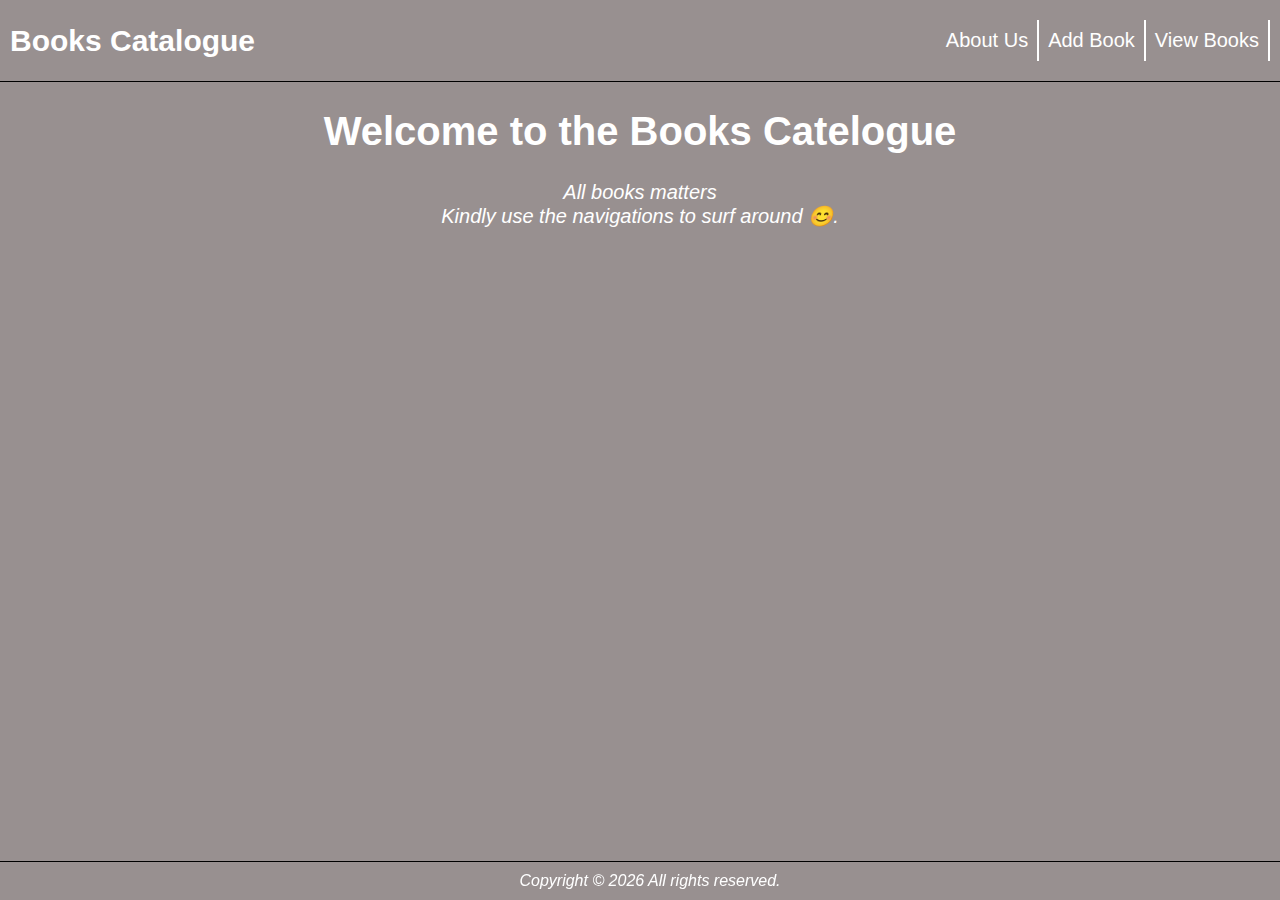
<file: index.html>
<!DOCTYPE html>
<html lang="en">
<head>
    <meta charset="UTF-8">
    <meta http-equiv="X-UA-Compatible" content="IE=edge">
    <meta name="viewport" content="width=device-width, initial-scale=1.0">
    <title>Books Catalogue</title>
    <link rel="stylesheet" type="text/css" href="style.css" >
</head>
<body>
    <header>
        <nav class="nav-bar"> 
            <b class="logo">
                <a href="#firstSec" onclick="firstSectionShow()">  Books Catalogue </a>
            </b>
            <ul class="nav-bar-click" >
                <li class="" id=""><a href="#secondSec" onclick="secondSectionShow()"> About Us </a></li>
                <li class="" id=""><a href="#load" onclick="thirdSectionShow()"> Add Book </a></li>
                <li class="" id=""><a href="#bookList" onclick="forthSectionShow()" > View Books </a></li>
            </ul>
        </nav>
    </header>
    <section class="first-text" id="firstSec">
        <h1 class=""> Welcome to the Books Catelogue</h1>
        <i class="">All books matters</i>
        <i style="display:block;">Kindly use the navigations to surf around 😊. </i>
    </section>

    <section class="first" id="secondSec">
        This Page is Designed by Olayinka And Shadrach
        <ul>
            <li > GitHub: <a href="https://github.com/yinktech">@YinkTech</a> - <a href="https://github.com/shadrxcc">@shadrxcc</a></li>
            <li > Twitter:  <a href="https://twitter.com/yink_tech">@YinkTech</a> - <a href="https://twitter.com/shadrxcc">@shadrxcc</a></li>
            <li > LinkedIn: <a href="https://www.linkedin.com/in/yinktech">@YinkTech</a> - <a href="https://www.linkedin.com/in/shadrach-akaade-24a375189">@shadrxcc</a></li>
        </ul>
    </section>
    <section id="form" class="second-text">
        <h2 class="second-text-lead">Insert the Name and Author of the Book here</h2>
        <form onsubmit="event.preventDefault();onFormSubmit();" autocomplete="off">
            <h5 id="msg" style="color:#f9f; font-size:20px; "></h5>
            <div>

                <label for="bookName" class="label">
                    Book Name:
                </label>
                <input type="text" class="input" name="bookName" id="bookName" placeholder="Enter the Book Name">
            </div>
            <div class="second-input">
                <label for="bookAuthor" class="label">
                    Authors Name:
                </label>
                <input type="text" class="input" name="bookAuthor" id="bookAuthor" placeholder="The Authors Name">
            </div>
            <div>
              <input type="submit" id="btn" value="Add Book" class="btn">  <button type="reset" class="btn" > Reset Fields </button>
            </div>
            </form>
    </section>
    <section id="bookList" class="listbook">
        <h4 class="tablecap">Catelogue of all books</h4>
    <table class="listbooks">
        <tbody id="root" >
        </tbody>
    </table>
    </section>

    <footer>
        <i>Copyright &copy; <script>document.write(new Date().getFullYear())</script>  All rights reserved.</i>
    </footer>

    <script src="main.js"></script>
</body>
</html>
</file>
<file: style.css>
html,
body {
  margin: 0;
  padding: 0;
  box-sizing: border-box;
  background: rgb(152, 144, 144);
  color: #fff;
  font-family: 'Franklin Gothic Medium', 'Arial Narrow', Arial, sans-serif;
}

.nav-bar {
  padding-right: 10px;
  padding-left: 10px;
  margin-bottom: 0;
  display: flex;
  align-items: center;
  justify-content: space-between;
  border-bottom: 1px solid #000;
}

.logo {
  font-size: 30px;
  text-align: center;
}

ul {
  list-style: none;
}

ul li {
  padding: 5px;
  text-align: center;
  border-right: 2px solid #fff;
}

.nav-bar-click {
  display: flex;
  list-style: none;
  font-size: 20px;
  padding: 0;
}

.nav-bar-click li {
  padding: 9px;
}

a {
  text-decoration: none;
  color: #fff;
}

.first {
  margin-top: 20px;
  text-align: center;
}

.first-text {
  text-align: center;
  font-size: 20px;
}

.second-text {
  text-align: center;
}

.second-text-lead {
  text-align: center;
}

.label {
  display: block;
  margin: 10px;
  font-family: 'Courier New', Courier, monospace;
  font-size: 20px;
}

.input {
  border-radius: 20px;
  text-align: center;
  width: 350px;
  height: 40px;
  border: 1px solid #fff;
  font-family: 'Lucida Sans', 'Lucida Sans Regular', 'Lucida Grande', 'Lucida Sans Unicode', Geneva, Verdana, sans-serif;
}

input:focus {
  outline: none;
}

.second-input {
  margin-top: 20px;
}

.btn {
  cursor: pointer;
  color: #fff;
  background-color: rgba(255, 255, 255, 0);
  padding: 10px;
  margin: 15px;
  border-radius: 20px;
  font-size: 20px;
  border: 1px dotted rgb(215, 186, 186);
}

.btn:hover {
  background-color: #fff;
  color: #000;
  transition: ease-in 0.2s;
}

.td-get {
  display: block;
}

.listbook {
  text-align: center;
  margin: 10px;
  padding: 20px;
}

.listbooks {
  border: 1px solid #fff;
  border-radius: 10px;
  padding: 20px;
  font-size: 20px;
  text-align: start;
  text-transform: capitalize;
  width: 100%;
  align-self: center;
}

.tablecap {
  font-family: 'Courier New', Courier, monospace;
  font-size: 30px;
  margin: 10px;
}

footer {
  position: fixed;
  bottom: 0;
  text-align: center;
  width: 100%;
  padding: 10px;
  border-top: 1px solid #000;
  align-items: baseline;
}
</file>
